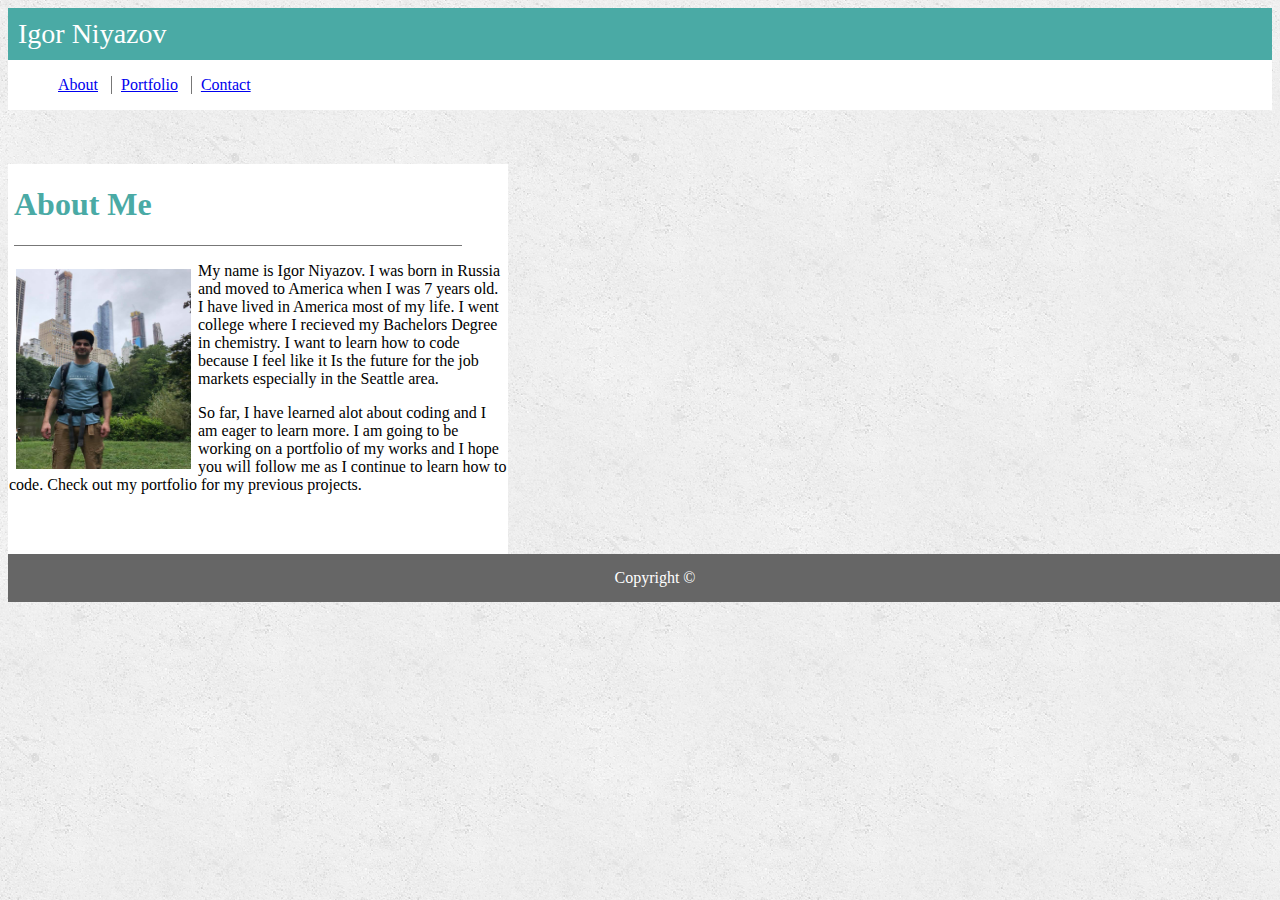
<file: index.html>
<!DOCTYPE html>

<html lang="en-us">

<head>
	<meta name="viewport" content="width=device-width, initial-scale=1.0">
	<meta charset="UTF-8">

	<title>Basic Portfolio</title>

	<link rel="stylesheet" href="https://stackpath.bootstrapcdn.com/bootstrap/4.1.3/css/bootstrap.min.css" integrity="sha384-MCw98/SFnGE8fJT3GXwEOngsV7Zt27NXFoaoApmYm81iuXoPkFOJwJ8ERdknLPMO"
	 crossorigin="anonymous">
	<link rel="stylesheet" type="text/css" href="assets/css/style.css">


</head>

<body>

	<nav id="navbar" class="navbar navbar-default">
		<div class="container-fluid">
			<!-- Brand and toggle get grouped for better mobile display -->
			<div class="navbar-header">
				<span id="nav" class="navbar-brand">Igor Niyazov</span>
			</div>
			<ul id="nav1" class="nav navbar-nav navbar-right">
				<li id="about"><a href="index.html">About</a></li>
				<li id="about"><a href="portfolio.html">Portfolio</a></li>
				<li><a href="contact.html">Contact</a></li>
				</li>
			</ul>
		</div><!-- /.navbar-collapse -->
		</div><!-- /.container-fluid -->
	</nav>


	<div id="container" class="container">
		<div id="border" class="row">

			<div class="col-xs-12 col-md-8">
				<div class="page-header">
					<h1>About Me</h1>
				</div>
			</div>
		</div>
		
		<div class="row">
			<div class="col-xs-12 col-md-12">

				<img src="assets/images/me.jpg" class="auth-image" alt="Your Name">

				<p>My name is Igor Niyazov. I was born in Russia and moved to America when I was 7 years old.
					I have lived in America most of my life. I went college where I recieved my Bachelors Degree
					in chemistry. I want to learn how to code because I feel like it Is the future for the job markets especially in
					the Seattle area.</p>

				<p>So far, I have learned alot about coding and I am eager to learn more. I am going to be working
					on a portfolio of my works and I hope you will follow me as I continue to learn how to code.
					Check out my portfolio for my previous projects.</p>
				
			</div>
		</div>

	</div>
	<div class="row">
			<div class="col-xs-12 col-md-12">
			  <nav class="navbar navbar-default navbar-fixed-bottom">
					
						<footer>Copyright &copy</footer>
			  		
				</nav>
			</div>
	</div>

</body>

</html>
</file>
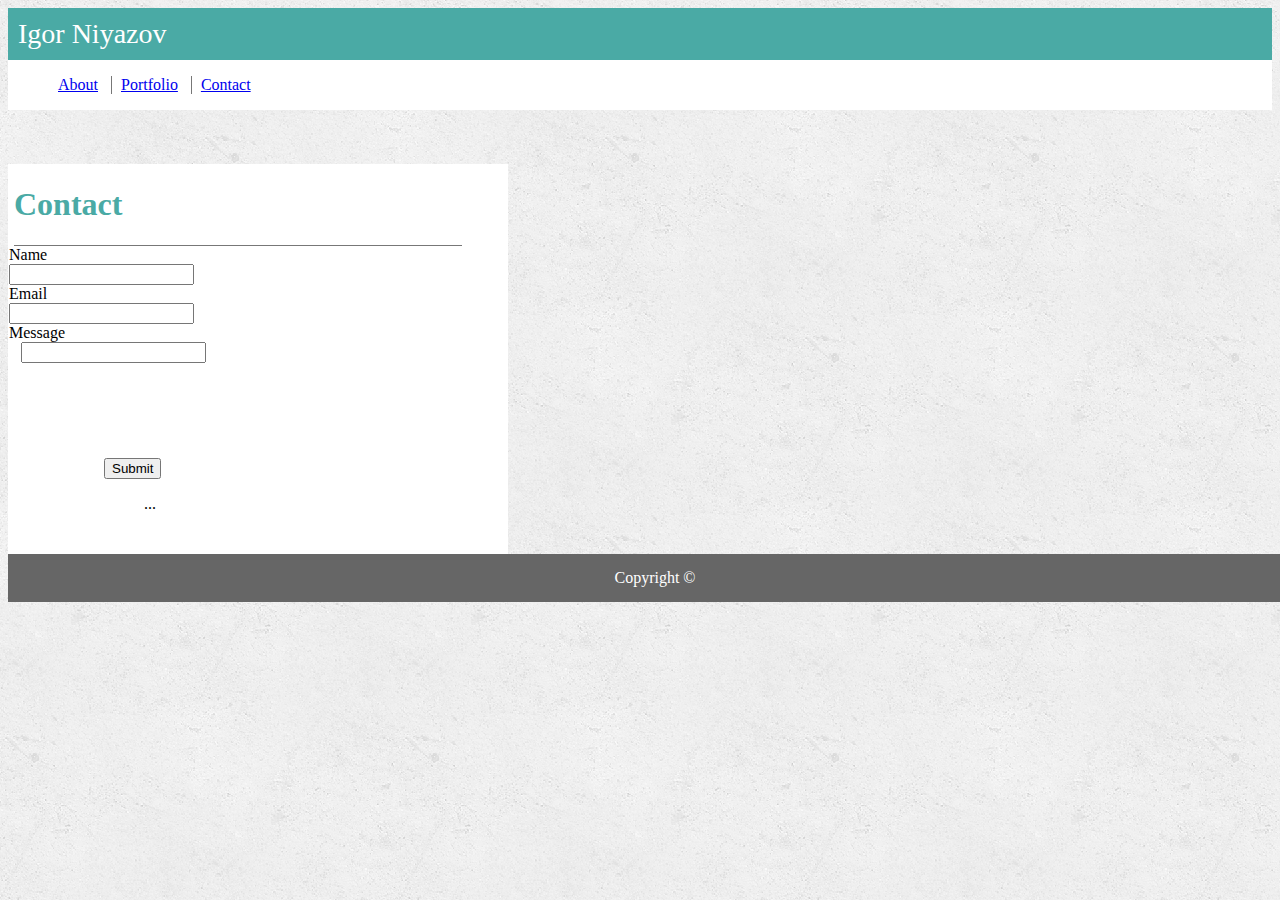
<file: contact.html>
<!DOCTYPE html>

<html lang="en-us">

<head>
    <meta name="viewport" content="width=device-width, initial-scale=1.0">
    <meta charset="UTF-8">

    <title>Contact Me</title>

    <link rel="stylesheet" href="https://stackpath.bootstrapcdn.com/bootstrap/4.1.3/css/bootstrap.min.css" integrity="sha384-MCw98/SFnGE8fJT3GXwEOngsV7Zt27NXFoaoApmYm81iuXoPkFOJwJ8ERdknLPMO"
        crossorigin="anonymous">
    <link rel="stylesheet" type="text/css" href="assets/css/style.css">


</head>

<body>

    <nav id="navbar" class="navbar navbar-default">
        <div class="container-fluid">
            <!-- Brand and toggle get grouped for better mobile display -->
            <div class="navbar-header">
                <span id="nav" class="navbar-brand">Igor Niyazov</span>
            </div>
            <ul id="nav1" class="nav navbar-nav navbar-right">
                <li id="about"><a href="index.html">About</a></li>
                <li id="about"><a href="portfolio.html">Portfolio</a></li>
                <li><a href="contact.html">Contact</a></li>
                </li>
            </ul>
        </div><!-- /.navbar-collapse -->
        </div><!-- /.container-fluid -->
    </nav>


    <div id="container" class="container">
        <div id="border" class="row">

            <div class="col-xs-12 col-md-8">
                <div class="page-header">
                    <h1>Contact</h1>
                </div>
            </div>
        </div>

        <div class="row">

            <div class="col-xs-12 col-md-7">
                <form>

                    <div class="form-group row">
                        <label for="inputPassword" class="col-sm-2 col-form-label">Name</label>
                        <div class="col-sm-5">
                            <input type="Name" class="form-control" id="inputName">
                        </div>
                    </div>

                    <div class="form-group row">
                        <label for="inputPassword" class="col-sm-2 col-form-label">Email</label>
                        <div class="col-sm-10">
                            <input type="Email" class="form-control" id="inputEmail">
                        </div>

                    </div>
                </form>
            </div>
        </div>
        <div class="row">

            <div class="col-xs-12 col-md-12">
                <form>

                    <div class="form-group row">
                        <label for="inputPassword" class="col-sm-2 col-form-label">Message</label>
                        <div id="message" class="col-md-10">
                            <input type="Message" class="form-control" id="Message">
                        </div>
                    </div>
                </form>
            </div>
        </div>
    
    <div class="row">
            <div class="col-md-8">
                <div id="btn" class="btn-group">
                    <button class="btn btn-default btn-sm dropdown-toggle" type="button" data-toggle="dropdown"
                        aria-haspopup="true" aria-expanded="false">
                        Submit <span class="caret"></span>
                    </button>
                    <ul class="dropdown-menu">
                        ...
                    </ul>
                </div>
            </div>
        </div>
    </div>
</div>

    <div class="row">
        <div class="col-xs-12 col-md-12">
            <nav class="navbar navbar-default navbar-fixed-bottom">

                <footer>Copyright &copy</footer>

            </nav>
        </div>
    </div>
</body>

</html>
</file>
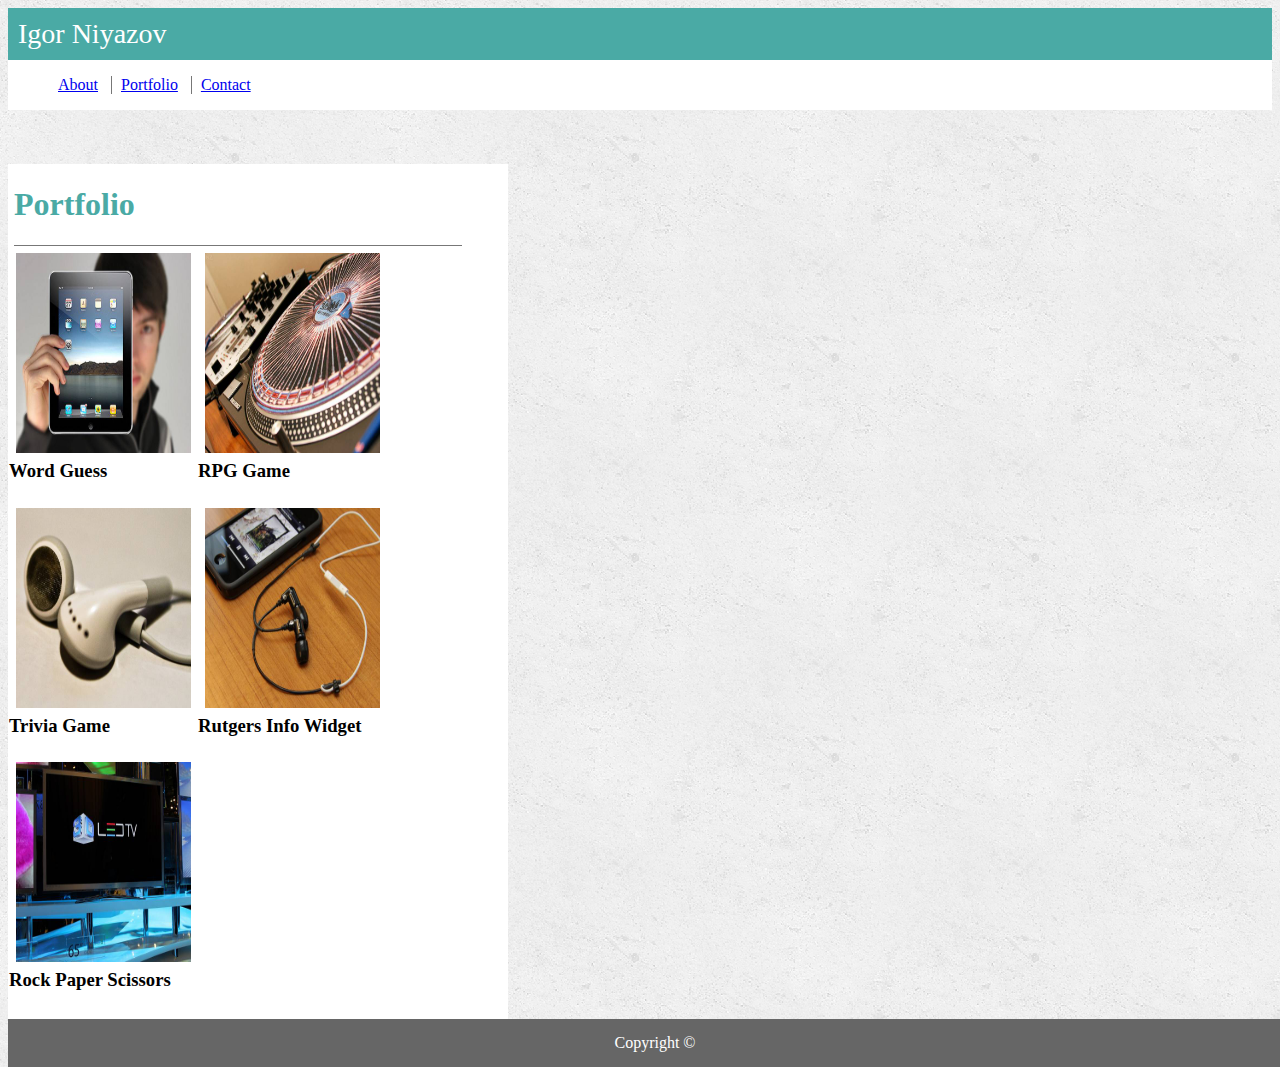
<file: portfolio.html>
<!DOCTYPE html>

<html lang="en-us">

<head>
    <meta name="viewport" content="width=device-width, initial-scale=1.0">
    <meta charset="UTF-8">

    <title>Portfolio</title>

    <link rel="stylesheet" href="https://stackpath.bootstrapcdn.com/bootstrap/4.1.3/css/bootstrap.min.css" integrity="sha384-MCw98/SFnGE8fJT3GXwEOngsV7Zt27NXFoaoApmYm81iuXoPkFOJwJ8ERdknLPMO"
        crossorigin="anonymous">
    <link rel="stylesheet" type="text/css" href="assets/css/style.css">


</head>

<body>

    <nav id="navbar" class="navbar navbar-default">
        <div class="container-fluid">
            <!-- Brand and toggle get grouped for better mobile display -->
            <div class="navbar-header">
                <span id="nav" class="navbar-brand">Igor Niyazov</span>
            </div>
            <ul id="nav1" class="nav navbar-nav navbar-right">
                <li id="about"><a href="index.html">About</a></li>
                <li id="about"><a href="portfolio.html">Portfolio</a></li>
                <li><a href="contact.html">Contact</a></li>
                </li>
            </ul>
        </div><!-- /.navbar-collapse -->
        </div><!-- /.container-fluid -->
    </nav>


    <div id="portfolio" class="container">
        <div id="border" class="row">

            <div class="col-sm-12 col-md-8">
                <div class="page-header">
                    <h1>Portfolio</h1>
                </div>
            </div>
        </div>
        <div id="pics" class="row">
            <div class="col-md-5 mx-auto">
                <div class="work inline-block">
                    <img src="assets/images/technics-q-c-640-480-1.jpg" alt="Word Guess">

                    <h3>Word Guess</h3>
                </div>
            </div>
            <div class="col-md-5 mx-auto">
                <div class="work inline-block">
                    <img src="assets/images/technics-q-c-640-480-2.jpg" alt="RPG Game">

                    <h3>RPG Game</h3>

                </div>
            </div>

        </div>
        <div class="row">
            <div class="col-md-5 mx-auto">
                <div class="work">
                    <img src="assets/images/technics-q-c-640-480-5.jpg" alt="Trivia Game">

                    <h3>Trivia Game</h3>
                </div>
            </div>
            <div class="col-md-5 mx-auto">
                <div class="work">
                    <img src="assets/images/technics-q-c-640-480-7.jpg" alt="Rutgers Info Widget">

                    <h3>Rutgers Info Widget</h3>
                </div>
            </div>
        </div>
        <div class="col-md-6">
            <div class="work">
                <img src="assets/images/technics-q-c-640-480-9.jpg" alt="Rock Paper Scissors">

                <h3>Rock Paper Scissors</h3>
            </div>
        </div>
        <div class="col-md-6 mx-auto">

        </div>

    </div>



    <div class="row">
        <div class="col-xs-12 col-md-12">
            <nav class="navbar navbar-default navbar-fixed-bottom">

                <footer>Copyright &copy</footer>

            </nav>
        </div>
    </div>
</body>

</html>
</file>
<file: assets/css/style.css>
body {
	background: url(../images/concrete_seamless.png);
}

.page-header {
	color: #4aaaa5;
	
}

.navbar-header {
    background-color: #4aaaa5;
    padding: 10px;
}

#navbar {
	background-color: white;
	
}


#nav {
	color: white;
	font-size: 28px;
}

#nav1 {
	display: inline-block;
	margin-left: 5px;
}

#about {
	border-right: 1px solid #777;
	padding-right: 13px;
}

#border {
	border-bottom: 1px solid #777;
	width: 90%;
	margin-left: 5px;
}

li {
	display: inline-block;
	margin-left: 5px;
	
}

h5 {
	color: #4aaaa5;
}


h2 {
	color: #4aaaa5;
}

img {
	height: 200px;
	width: 175px;
	float: left;
	padding: 7px;
}

#container {
	border: 1px solid white;
	box-sizing: border-box;
	height: 390px;
	width: 500px;
	background-color: white;
	margin-top: 54px;
}

#portfolio {
	border: 1px solid white;
  	box-sizing: border-box;
  	height: 855px;
  	width: 500px;
  	background-color: white;
  	margin-top: 54px;
}

.work {
	float: left;
}


#message {
	margin-left: 12px;
}

.panel 
.thumbnail{
	background-color: #ffffff;
	margin-bottom: 50px;
}


.btn-group{
	padding: 75px;
	margin: 20px;
}


footer {
	background-color: #666666;
	width: 100%;
	margin-bottom: -196px;
  padding: 15px;
  text-align: center;
  color: white;
	position: static;
	bottom: 0px;
}



@media only screen and (max-width: 980px) {
	nav {
		margin-right: 10px;
	}
}

@media only screen and (max-width: 768px) {
	
	nav {
		margin-right: 10px;
	}
}

@media only screen and (max-width: 640px) {
	#masthead{
		position: static;
	}
	#logo {
		width: 100%;
	}
	nav a {
		margin-right: 50px;
	}
}
</file>
